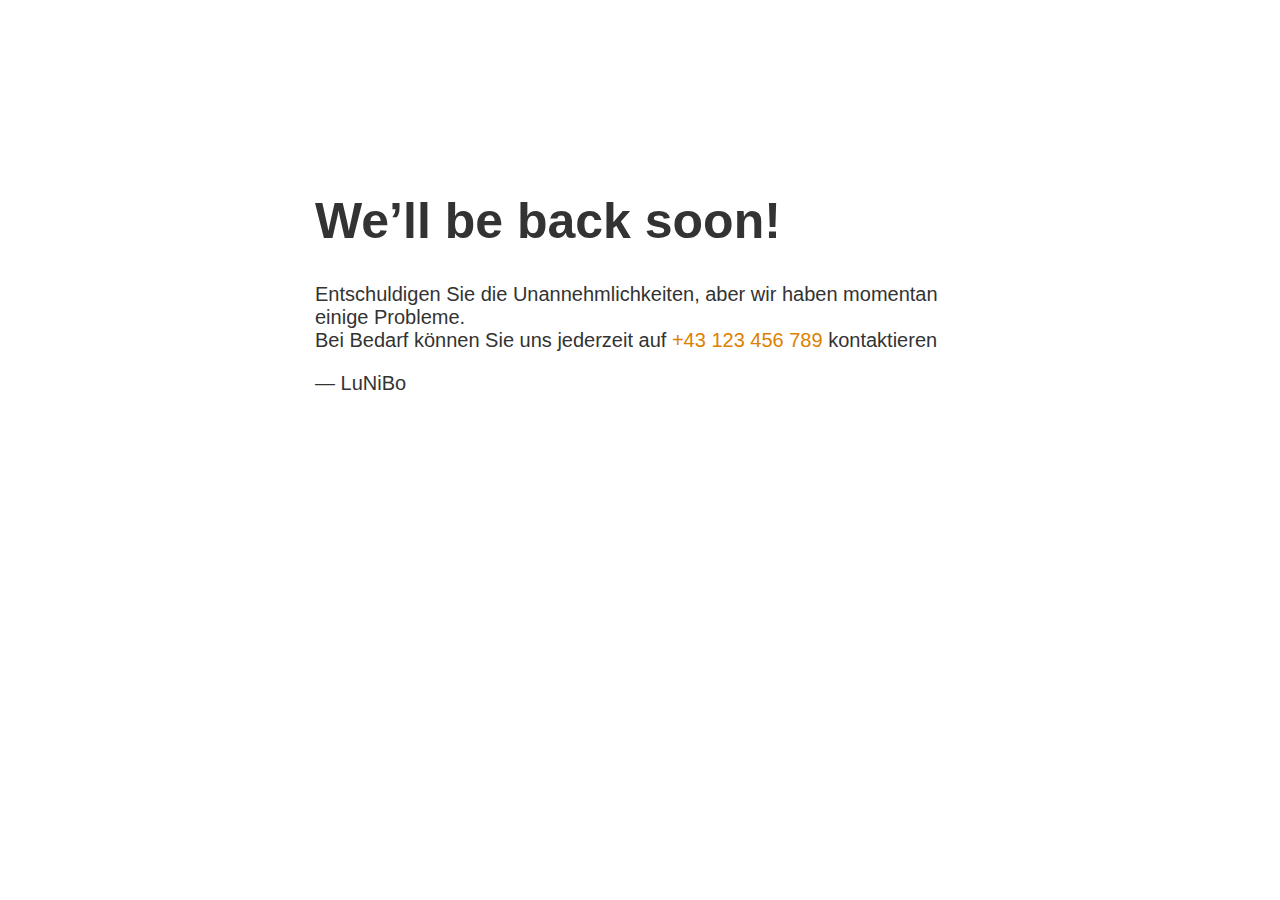
<file: templates/notifications/maintenance.html>
<!DOCTYPE html>
<html lang="de">
<head>
  <meta charset="UTF-8">
  <meta http-equiv="X-UA-Compatible" content="IE=edge">
  <meta name="viewport" content="width=device-width, initial-scale=1.0">
  <link href="https://cdn.jsdelivr.net/npm/bootstrap@5.1.3/dist/css/bootstrap.min.css" rel="stylesheet" integrity="sha384-1BmE4kWBq78iYhFldvKuhfTAU6auU8tT94WrHftjDbrCEXSU1oBoqyl2QvZ6jIW3" crossorigin="anonymous">
  <title>Site Maintenance</title>
  <style>
    body { text-align: center; padding: 150px; }
    h1 { font-size: 50px; }
    body { font: 20px Helvetica, sans-serif; color: #333; }
    article { display: block; text-align: left; width: 650px; margin: 0 auto; }
    a { color: #dc8100; text-decoration: none; }
    a:hover { color: #333; text-decoration: none; }
  </style>
</head>
<body>

  <article>
    <h1>We&rsquo;ll be back soon!</h1>
    <div>
        <p>Entschuldigen Sie die Unannehmlichkeiten, aber wir haben momentan einige Probleme.
          <br>Bei Bedarf können Sie uns jederzeit auf <a href="tel:+43 123 456 789">+43 123 456 789</a> kontaktieren</p>
        <p>&mdash; LuNiBo</p>
    </div>
</article>
  
</body>
</html>
</file>
